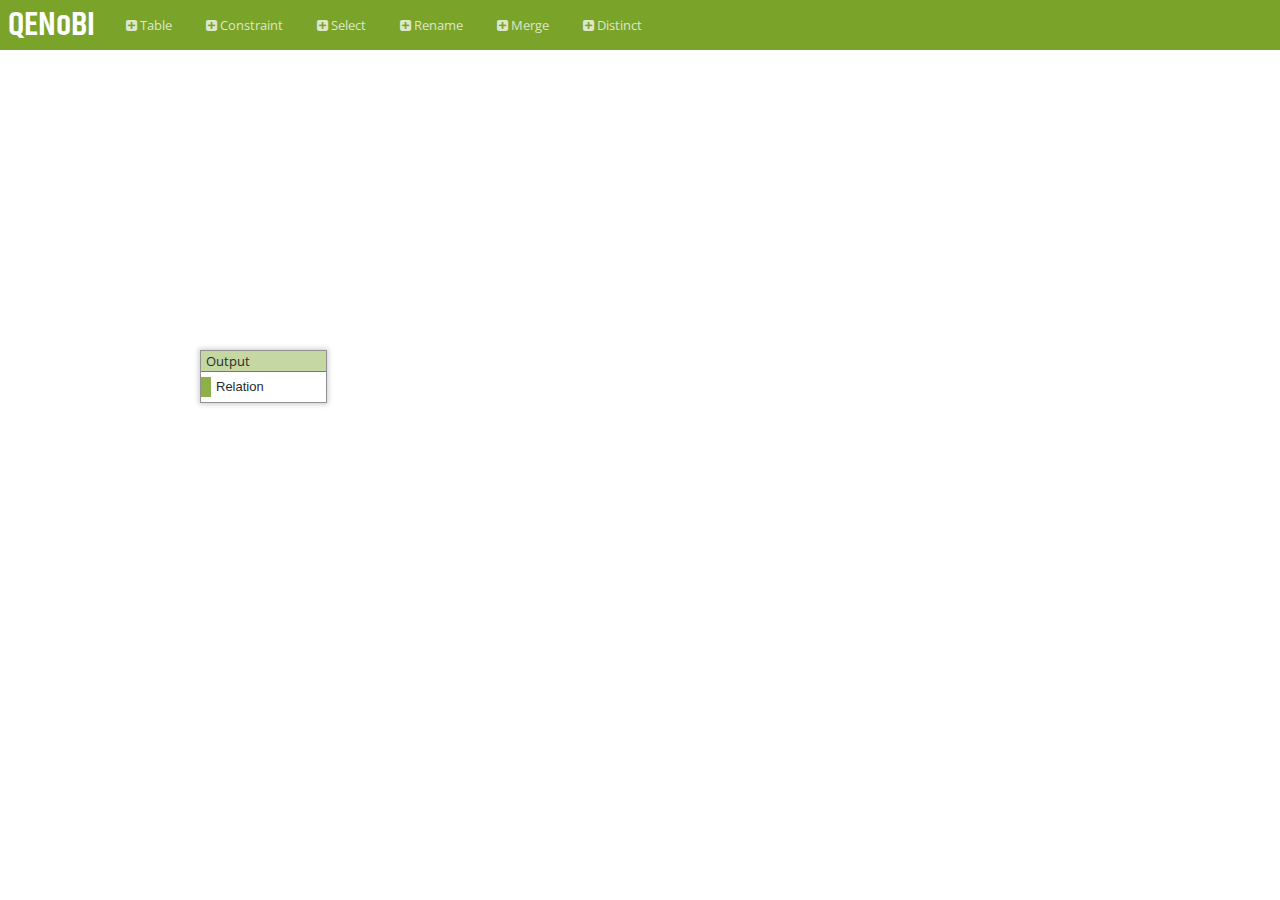
<file: index.html>
<!DOCTYPE html>
<html>
	<head profile="http://www.w3.org/2005/10/profile">
                
                <!-- title and favicon -->
                <title>qenobi</title>
                <link rel="icon" type="image/png" href="resources/favicon.png">

        	<!-- Google Font -->
        	<link href="http://fonts.googleapis.com/css?family=Khand:600|News+Cycle:400|PT+Sans:400|Open+Sans:300,400,600" rel="stylesheet" type="text/css">

        	<!-- CSS -->
        	<link rel="stylesheet" href="qenobi.css">
                <link rel="stylesheet" href="resources/font-awesome/css/font-awesome.min.css">

        	<!-- JS -->
                <!-- support lib for bezier stuff -->
                <script src="jsPlumb/lib/jsBezier-0.6.js"></script>
                <!-- event adapter -->
        	<script src="jsPlumb/lib/mottle-0.4.js"></script>
        	<!-- geometry functions -->
                <script src="jsPlumb/lib/biltong-0.2.js"></script>
        	<!-- drag -->
                <script src="jsPlumb/lib/katavorio-0.4.js"></script>
                <!-- jsplumb util -->
                <script src="jsPlumb/src/util.js"></script>
                <script src="jsPlumb/src/browser-util.js"></script>
                <!-- base DOM adapter -->
                <script src="jsPlumb/src/dom-adapter.js"></script>
                <!-- main jsplumb engine -->
                <script src="jsPlumb/src/jsPlumb.js"></script>
                <!-- endpoint -->
                <script src="jsPlumb/src/endpoint.js"></script>
                <!-- connection -->
                <script src="jsPlumb/src/connection.js"></script>
                <!-- anchors -->
                <script src="jsPlumb/src/anchors.js"></script>
                <!-- connectors, endpoint and overlays  -->
                <script src="jsPlumb/src/defaults.js"></script>
                <!-- bezier connectors -->
                <script src="jsPlumb/src/connectors-bezier.js"></script>
                <!-- state machine connectors -->
                <script src="jsPlumb/src/connectors-statemachine.js"></script>
                <!-- flowchart connectors -->
                <script src="jsPlumb/src/connectors-flowchart.js"></script>
                <script src="jsPlumb/src/connector-editors.js"></script>

                <!-- SVG renderer -->
                <script src="jsPlumb/src/renderers-svg.js"></script>
                <!-- vml renderer -->
                <script src="jsPlumb/src/renderers-vml.js"></script>

                <!-- no library jsPlumb adapter -->
                <script src="jsPlumb/src/base-library-adapter.js"></script>
                <script src="jsPlumb/src/dom.jsPlumb.js"></script>
                <!-- /JS -->

                <script src="util.js"></script>
                <script src="query.js"></script>
                <script src="config.js"></script>
                <script src="UI.js"></script>
                <script src="node.js"></script>
                <script src="parameter.js"></script>
                <script src="endpoint.js"></script>
                <script src="sample.js"></script>
                <script src="main.js"></script>
	
        </head>
	<body>
		<div class="navbar no-select">
			<div class="logo"><p>QENoBI</p></div>
                        <div class="menubar">
                                <ul>
                                        <li onclick="addNode(Table)"><p><i class="fa fa-plus-square"></i>&nbsp;Table</p></li>
                                        <li onclick="addNode(Constraint)"><p><i class="fa fa-plus-square"></i>&nbsp;Constraint</p></li>
                                        <li onclick="addNode(Aggregation)"><p><i class="fa fa-plus-square"></i>&nbsp;Select</p></li>
                                        <li onclick="addNode(Rename)"><p><i class="fa fa-plus-square"></i>&nbsp;Rename</p></li>
                                        <li onclick="addNode(Merge)"><p><i class="fa fa-plus-square"></i>&nbsp;Merge</p></li>
                                        <li onclick="addNode(Distinct)"><p><i class="fa fa-plus-square"></i>&nbsp;Distinct</p></li>
                                </ul>
                        </div>
		</div>
	</body>
</html>
</file>
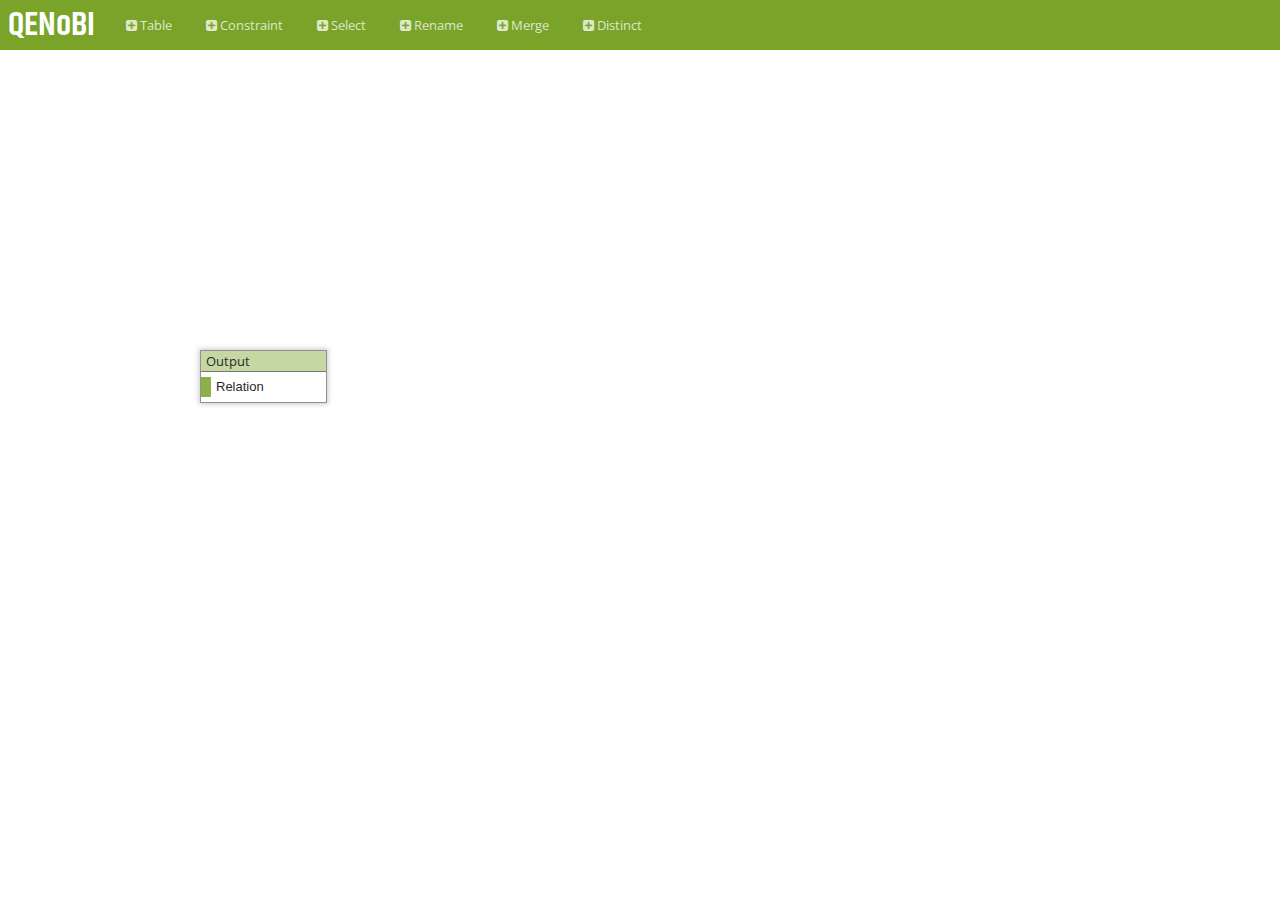
<file: main.html>
<!DOCTYPE html>
<html>
	<head profile="http://www.w3.org/2005/10/profile">
                
                <!-- title and favicon -->
                <title>qenobi</title>
                <link rel="icon" type="image/png" href="resources/favicon.png">

        	<!-- Google Font -->
        	<link href="http://fonts.googleapis.com/css?family=Khand:600|News+Cycle:400|PT+Sans:400|Open+Sans:300,400,600" rel="stylesheet" type="text/css">

        	<!-- CSS -->
        	<link rel="stylesheet" href="qenobi.css">
                <link rel="stylesheet" href="resources/font-awesome/css/font-awesome.min.css">

        	<!-- JS -->
                <!-- support lib for bezier stuff -->
                <script src="jsPlumb/lib/jsBezier-0.6.js"></script>
                <!-- event adapter -->
        	<script src="jsPlumb/lib/mottle-0.4.js"></script>
        	<!-- geometry functions -->
                <script src="jsPlumb/lib/biltong-0.2.js"></script>
        	<!-- drag -->
                <script src="jsPlumb/lib/katavorio-0.4.js"></script>
                <!-- jsplumb util -->
                <script src="jsPlumb/src/util.js"></script>
                <script src="jsPlumb/src/browser-util.js"></script>
                <!-- base DOM adapter -->
                <script src="jsPlumb/src/dom-adapter.js"></script>
                <!-- main jsplumb engine -->
                <script src="jsPlumb/src/jsPlumb.js"></script>
                <!-- endpoint -->
                <script src="jsPlumb/src/endpoint.js"></script>
                <!-- connection -->
                <script src="jsPlumb/src/connection.js"></script>
                <!-- anchors -->
                <script src="jsPlumb/src/anchors.js"></script>
                <!-- connectors, endpoint and overlays  -->
                <script src="jsPlumb/src/defaults.js"></script>
                <!-- bezier connectors -->
                <script src="jsPlumb/src/connectors-bezier.js"></script>
                <!-- state machine connectors -->
                <script src="jsPlumb/src/connectors-statemachine.js"></script>
                <!-- flowchart connectors -->
                <script src="jsPlumb/src/connectors-flowchart.js"></script>
                <script src="jsPlumb/src/connector-editors.js"></script>

                <!-- SVG renderer -->
                <script src="jsPlumb/src/renderers-svg.js"></script>
                <!-- vml renderer -->
                <script src="jsPlumb/src/renderers-vml.js"></script>

                <!-- no library jsPlumb adapter -->
                <script src="jsPlumb/src/base-library-adapter.js"></script>
                <script src="jsPlumb/src/dom.jsPlumb.js"></script>
                <!-- /JS -->

                <script src="util.js"></script>
                <script src="query.js"></script>
                <script src="config.js"></script>
                <script src="UI.js"></script>
                <script src="node.js"></script>
                <script src="parameter.js"></script>
                <script src="endpoint.js"></script>
                <script src="sample.js"></script>
                <script src="main.js"></script>
	
        </head>
	<body>
		<div class="navbar no-select">
			<div class="logo"><p>QENoBI</p></div>
                        <div class="menubar">
                                <ul>
                                        <li onclick="addNode(Table)"><p><i class="fa fa-plus-square"></i>&nbsp;Table</p></li>
                                        <li onclick="addNode(Constraint)"><p><i class="fa fa-plus-square"></i>&nbsp;Constraint</p></li>
                                        <li onclick="addNode(Aggregation)"><p><i class="fa fa-plus-square"></i>&nbsp;Select</p></li>
                                        <li onclick="addNode(Rename)"><p><i class="fa fa-plus-square"></i>&nbsp;Rename</p></li>
                                        <li onclick="addNode(Merge)"><p><i class="fa fa-plus-square"></i>&nbsp;Merge</p></li>
                                        <li onclick="addNode(Distinct)"><p><i class="fa fa-plus-square"></i>&nbsp;Distinct</p></li>
                                </ul>
                        </div>
		</div>
	</body>
</html>
</file>
<file: qenobi.css>
html {
	height: 100%;
}

body {
	height: 100%;
	padding: 0;
	margin: 0;
}

/*menubar*/
.navbar {
	width: 100%;
	height: 50px;
	background-color: hsla(80, 60%, 40%, 1);
}

.logo {
	float: left;
}

.logo p {
	padding: 0;
	margin: 0;
	font-family: "Khand", sans-serif;
	font-weight: 600;
	font-size: 34px;
	color: #FFF;
	padding: 0px 16px 0px 8px;
	line-height: 50px;
}

.no-select {
	-moz-user-select: none;
	-webkit-user-select: none;
	-ms-user-select:none;
	-o-user-select:none;
	user-select:none;
	cursor: default;
}

.menubar ul {
	list-style: none;
	margin: 0;
	padding: 0;
}

.menubar li {
	display: inline-block;
}

.menubar li p {
	font-family: "Open Sans", sans-serif;
	font-weight: 400;
	font-size: 13px;
	margin: 0;
	padding: 15px;
	line-height: 20px;
	color: rgba(255, 255, 255, 0.75);
	cursor: pointer;
	transition: color 0.1s ease-in-out;
}

.menubar li p:hover {
	color: rgba(255, 255, 255, 1.0);
}

/* main container */
.container {
	position: absolute;
	width: 100%;
	top: 50px;
	bottom: 0px;
	background-color: #FFF;
	overflow: auto;
}

.container pre {
	margin: 20px;
}

.node {
	position: absolute;
	width: 125px;

	/*center*/
	left: 200px;
	top: 300px;

	background-color: white;

	border: solid 1px rgba(0, 0, 0, 0.5);
	box-shadow: 0 0 5px 1px rgba(0, 0, 0, 0.25);

	filter: alpha(opacity=85);
	opacity: 0.85;

	/*transistion*/
	transition: box-shadow 0.1s ease-in, opacity 0.1s ease-in-out;

}

.node:hover {
	z-index: 1000;

	box-shadow: 0 0 5px rgba(0, 0, 0, 0.5);

	filter: alpha(opacity=100);
	opacity: 1.0;
}

.header {
	height: 20px;
	background-color: hsla(80, 60%, 40%, 0.5);
	background-origin: border-box;
	border-bottom: solid 1px rgba(0, 0, 0, 0.5);
}

.header p {
	margin: 0px 0px 0px 5px;
	float: left;
	line-height: 20px;
	font-family: "Open Sans", sans-serif;
	font-weight: 400;
	font-size: 13px;
}

.header .fa {
	float: right;
	line-height: 20px;
	color: rgba(0, 0, 0, 0.75);
}

.content {}

.parameter {
	margin: 5px 0px;
	padding-left: 15px;

	font-family: Arial;
	font-size: 13px;
}

.parameter span {
	display: block;
	overflow: hidden;
	height: 20px;
}

/*ui element (select, input)*/
.parameter .uiel {
	width: 100%;
	height:	20px;
	line-height: 20px;

	background-color: #FFF;

	border: 1px solid #A9A9A9;
	border-right: 0px;
	/*border-left: 0px;*/

	-webkit-box-sizing: border-box;
	-moz-box-sizing: border-box;
	-ms-box-sizing: border-box;
	box-sizing: border-box;
}

p.uiel {
	border: 0px !important;
	margin: 0px;
}

.parameter input.uiel {
	text-indent: 4px;
}

.parameter.connected .uiel {
	display: none;
}

.parameter .title {
	width: 100%;
	height: 20px;
	line-height: 20px;

	background-color: #FFF;

	margin: 0px;

	display: none;
}

.parameter.connected .title {
	display: block;
}

/*parameter has input (left)*/
.input {
	padding-left: 0px;
}

/*parameter has output (right)*/
.output {}

.input .uiel {
	border-left: 1px solid #A9A9A9;
}

.output .uiel {
	border-right: 1px solid #A9A9A9;
}

.parameter .endpoint {
	float: left;
}

.source {
	width: 10px;
	height: 20px;
	background-color: hsla(80, 60%, 40%, 1);
	float: right;
	margin-left: 5px;
}

.target {
	width: 10px;
	height: 20px;
	background-color: hsla(80, 60%, 40%, 1);
	float: left;
	margin-right: 5px;
}

.active {
	background-color: red;
}

.square svg * {
	fill: transparent;
}

.square {
	margin-left: 5px;
}





.hidden {
	display: none;
}
</file>
